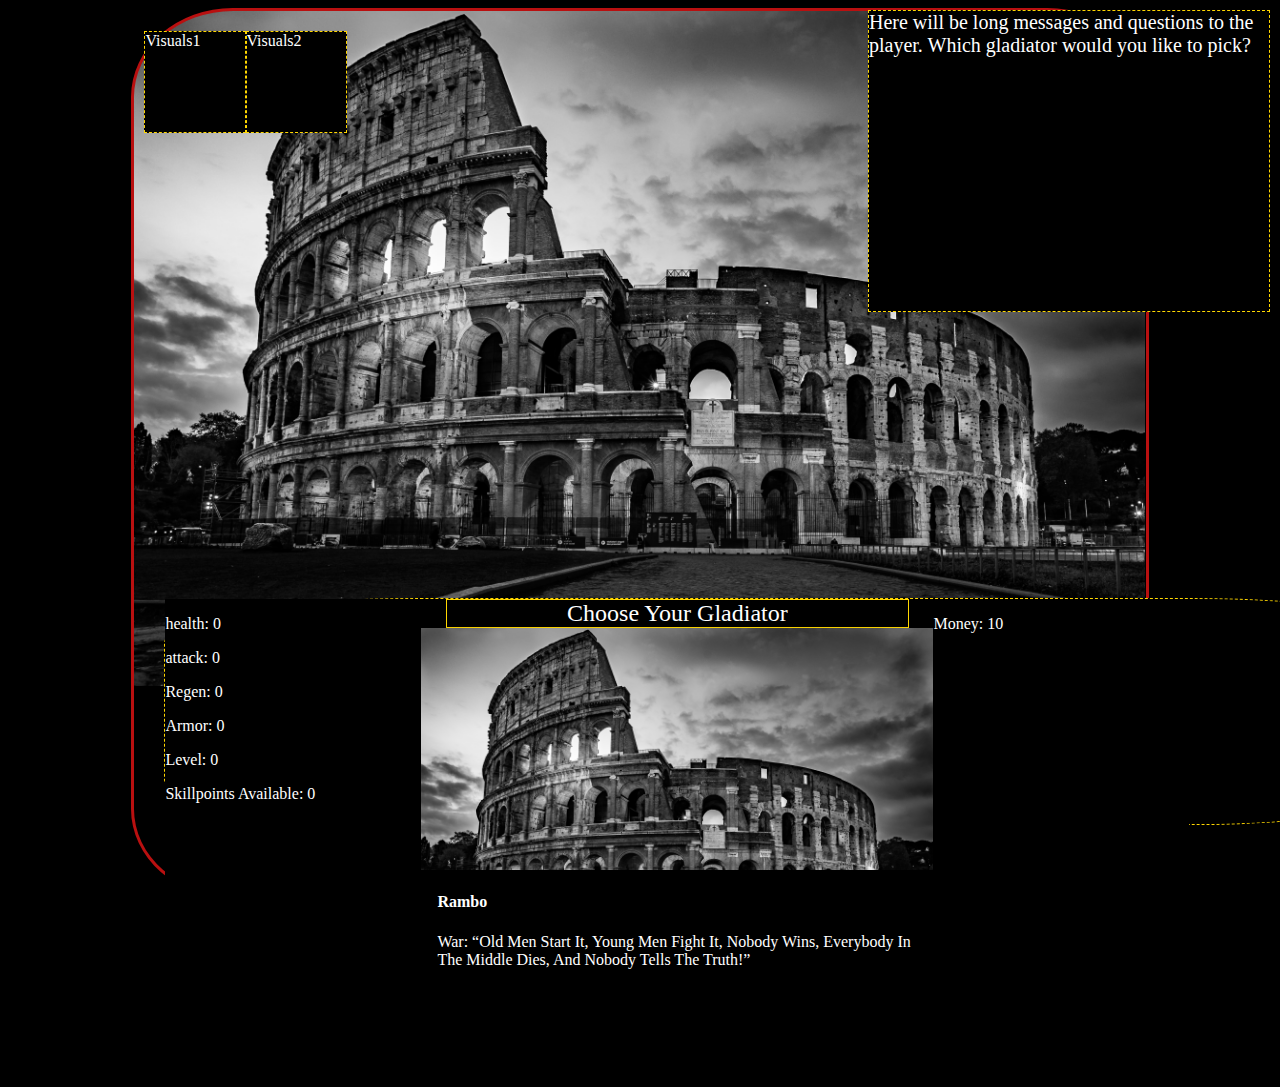
<file: index.html>
<DOCTYPE html>
    <html>
        <head>
            <title></title>
            <link rel="stylesheet" href="/styles.css">
            <script src="https://ajax.googleapis.com/ajax/libs/jquery/3.6.0/jquery.min.js"></script>
    </head>
    <body>
        <div id="Game-Container" class="Game-State">
            <div id="Message-Board">Here will be long messages and questions to the player. Which gladiator would you like to pick?</div>
            <div class="Visuals">
                <div class="Visual" id="Visual1">Visuals1</div>
                <div class="Visual" id="Visual2">Visuals2</div>
            </div>
            <div id="Player-Info">
                <div id="Gladiator_Stats" class="display-container">
                    <p id="Gladiator_Health" class="gladiator-stat">health: 0</p>
                    <p id="Gladiator_Attack" class="gladiator-stat">attack: 0</p>
                    <p id="Gladiator_Regeneration" class="gladiator-stat">Regen: 0</p>
                    <p id="Gladiator_Armor" class="gladiator-stat">Armor: 0</p>
                    <p id="Gladiator_Level" class="gladiator-stat">Level: 0</p>
                    <p id="Gladiator_Skillpoints" class="gladiator-stat">Skillpoints Available: 0</p>
                </div>
                    
                <!-- All options containers in the same spot. As the game changes state, the options for the menu will become available -->
                <div id="Main_Menu_Options" class="Options-Container">
                    <p class="option header">Choose Your Gladiator</p>
                    <div class="gladiator_row">
                        <div class="gladiator_card">
                            <img src="/images/colosseum.jpg" alt="Avatar" style="width:100%">
                            <div class="gladiator_container">
                              <h4><b>Rambo</b></h4> 
                              <p>War: “Old Men Start It, Young Men Fight It, Nobody Wins, Everybody In The Middle Dies, And Nobody Tells The Truth!”</p> 
                            </div>
                          </div>
                    </div>
                    <div class="gladiator_row">
                    </div>
                    <div class="gladiator_row">
                    </div>
                    <div class="gladiator_row">
                    </div>
                </div>
                <div id="Training_Menu_Options" class="Options-Container" style="display:none">
                    <p class="option header">Train Your Gladiator</p>
                    <p id="Training-Option1" class="option" onclick='skillupMenu()'>Spend Skillpoints</p>
                    <p id="Training-Option2" class="option" onclick='weaponsMenu()'>Buy Weapons</p>
                    <p id="Training-Option3" class="option" onclick='armorMenu()'>Buy Armor</p>
                    <p id="Training-Option4" class="option" onclick='difficultyMenu()'>Next Battle</p>       
                </div>
                <div id="Skillup_Menu_Options" class="Options-Container" style="display:none">
                    <p class="option header">How would you like to use your skillpoints?</p>
                    <p id="Skillup-Option1" class="option" onclick='skillup("health")'>Level Health +1</p>
                    <p id="Skillup-Option2" class="option" onclick='skillup("attack")'>Level Attack +1</p>
                    <p id="Skillup-Option3" class="option" onclick='skillup("regeneration")'>Level Regen +1</p>
                    <p id="Skillup-Option4" class="option" onclick='skillup("money")'>Get $3</p>       
                </div>
                <div id="Weapons_Menu_Options" class="Options-Container" style="display:none">
                    <p class="option header">Weapons Shop - Weapons Don't Stack</p>
                    <p id="Weapons-Option1" class="option" onclick='buyItem(5, 0, 20, "Pugio + Shield")'>Pugio + Shield - 5 Damage - $20</p>
                    <p id="Weapons-Option2" class="option" onclick='buyItem(10, 0, 40, "Gladius + Shield")'>Gladius + Shield - 10 Damage - $40</p>
                    <p id="Weapons-Option3" class="option" onclick='buyItem(20, 0, 100, "Trident & Retes")'>Trident & Retes - 20 Damage - $100</p>
                    <p id="Weapons-Option4" class="option" onclick='trainingMenu()'>Go Back</p>       
                </div>
                <div id="Armor_Menu_Options" class="Options-Container" style="display:none">
                    <p class="option header">Armor Shop - Armor Doesn't Stack</p>
                    <p id="Armor-Option1" class="option" onclick='buyItem(0, 5, 20, "Retiarius Armor")'>Retiarius Armor - 5 Armor - $20</p>
                    <p id="Armor-Option2" class="option" onclick='buyItem(0, 10, 100, "Mirmillo Armor")'>Mirmillo Armor - 10 Armor - $100</p>
                    <p id="Armor-Option3" class="option" onclick='buyItem(0, 20, 500, "Provacator Armor")'>Provacator Armor - 20 Armor - $500</p>
                    <p id="Armor-Option4" class="option" onclick='trainingMenu()'>Go Back</p>       
                </div>
                <div id="Difficulty_Menu_Options" class="Options-Container" style="display:none">
                    <p class="option header">Choose Your Opponent</p>
                    <p id="Difficulty-Option1" class="option" onclick='battleStart("Facilis Proelium")'>Facilis Proelium - Easy Fight</p>
                    <p id="Difficulty-Option2" class="option" onclick='battleStart("Regularis Proelium")'>Regularis Proelium - Medium Fight</p>
                    <p id="Difficulty-Option3" class="option" onclick='battleStart("Durum Proelium")'>Durum Proelium - Hard Fight</p>
                    <p id="Difficulty-Option4" class="option" onclick='battleStart("Deus Maximus")'>Deus Maximus - God of the Arena</p>       
                </div>
                <div id="Battle_Menu_Options" class="Options-Container" style="display:none">
                    <p class="option header">Choose Your Opponent</p>
                    <p id="Difficulty-Option1" class="option" onclick='fight(1.5,0.5,0,0)'>Aggressive - Attack Boost & Armor Down</p>
                    <p id="Difficulty-Option2" class="option" onclick='fight(0.5,1.5,0,0)'>Defensive - Armor Boost & Attack Down</p>
                    <p id="Difficulty-Option3" class="option" onclick='fight(0,0,3,0)'>Bandage - Regen Boost</p>
                    <p id="Difficulty-Option4" class="option" onclick='fight(0,0,0,2)'>Play To The Crowd - $$$</p>       
                </div>
                <div id="Victory_Menu_Options" class="Options-Container" style="display:none">
                    <p class="option header">Thumbs up!</p>
                    <p id="Victory-Option1" class="option" onclick='trainingMenu()'>Back to Training</p>
                    <p id="Victory-Option2" class="option"></p>
                    <p id="Victory-Option3" class="option"></p>
                    <p id="Victory-Option4" class="option"></p>       
                </div>
                <div id="Defeat_Menu_Options" class="Options-Container" style="display:none">
                    <p class="option header">You Died</p>
                    <p id="Defeat-Option1" class="option" onclick='mainMenu()'>Back to Main Menu</p>
                    <p id="Defeat-Option2" class="option"></p>
                    <p id="Defeat-Option3" class="option"></p>
                    <p id="Defeat-Option4" class="option"></p>       
                </div>    
                <div id="Player_Stats" class="display-container">
                    <p id="Player_Money">Money: 10</p>
                </div>
            </div>

        </div>
    </body>
    <script src="Main.js"></script>
</html>
</file>
<file: styles.css>
*{
    background-color: black;
}

#Game-Container {
    color: white;
    width: 80%;
    height: 100%;
    border: 3px solid rgb(185, 16, 16);
    border-radius: 10%;
    margin: auto;
    background-image: url("/images/colosseum.jpg");
    background-repeat: no-repeat;
    background-size: 100%;
}

.display-container{
    width:20%;
    height: 300px;
}
#Player_Stats {
    width:20%;
}
#Gladiator_Stats {
    width: 20%;
}

.Options-Container {
    height: 100%;
    width: 40%;
    bottom: 0;
    display:flex;
    align-content: center;
    flex-direction:column;

}
.option {
    text-align: center;
    height: 60px;
    margin: auto;
    width: 90%;
    border: 1px solid gold;
}

.header{
    font-size: 1.5rem;
}

#Player-Info{
    border: 1px dashed gold;
    position: absolute;
    bottom: 5%;
    margin: 30px;
    width: 100%;
    height:25%;
    display: flex;
    border-radius:20%
}

#Message-Board{
    position:absolute;
    top: 0px;
    right: 0px;
    margin: 10px;
    height: 300px;
    width: 400px;
    font-size: 20px;
    border: 1px dashed gold;
    overflow:hidden;
}

.visuals{
    margin-top:20px;
    margin-left:10px;
    width: 20%;
    display:flex;
}
.visual{
    height:100px;
    width:50%;
    border: 1px dashed gold;
}
.gladiator_card {
    box-shadow: 0 4px 8px 0 rgba(0,0,0,0.2);
    transition: 0.3s;
  }
  
  .gladiator_card:hover {
    box-shadow: 0 8px 16px 0 rgba(0,0,0,0.2);
  }
  
  .gladiator_container {
  position:relative;
    padding: 2px 16px;
    top: -100px;
  }
</file>
